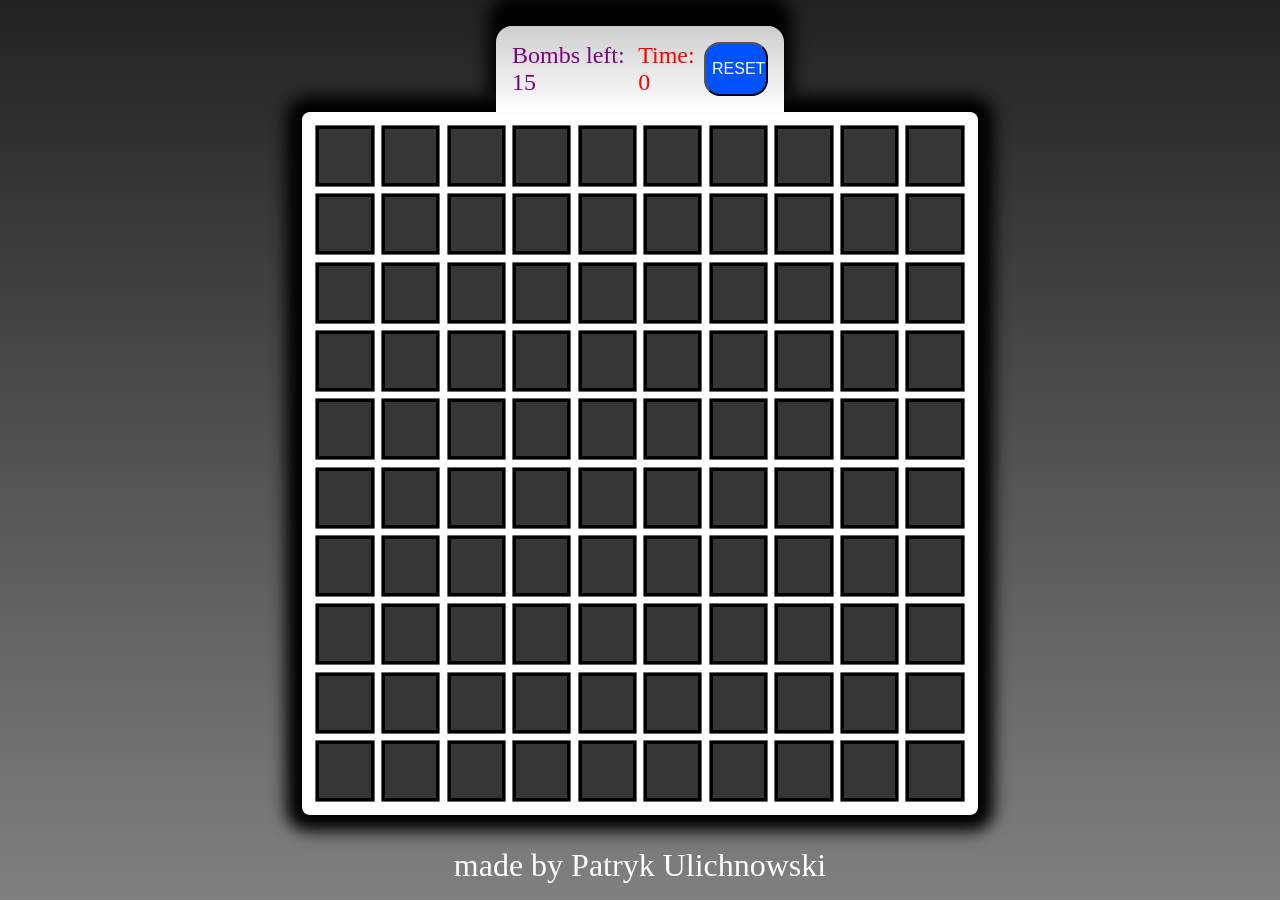
<file: index.html>
<!DOCTYPE html>
<html lang="en">

<head>
    <meta charset="UTF-8">
    <meta http-equiv="X-UA-Compatible" content="IE=edge">
    <meta name="viewport" content="width=device-width, initial-scale=1.0">
    <title>Document</title>
    <link href="style.css" rel='stylesheet'>
    <script async defer src='script.js'></script>
</head>

<body onload="AddListeners()">
    <div class='up'>
        <div class="flexwrap">
            <div id='ilebomb'></div>
            <div id='czas' class="time">
                <!-- <img src="grafika/clock.svg" alt=""> -->
                Time: 0
            </div>
            <button onclick="Restart()" class='resetB'>RESET</button>
        </div>
    </div>
    <div class='game'>
        <div class='plansza'>
            <div class='rzad'>
                <div class='kafelek' id='square'></div>
                <div class='kafelek' id='square'></div>
                <div class='kafelek' id='square'></div>
                <div class='kafelek' id='square'></div>
                <div class='kafelek' id='square'></div>
                <div class='kafelek' id='square'></div>
                <div class='kafelek' id='square'></div>
                <div class='kafelek' id='square'></div>
                <div class='kafelek' id='square'></div>
                <div class='kafelek' id='square'></div>
            </div>
            <div class='rzad'>
                <div class='kafelek' id='square'></div>
                <div class='kafelek' id='square'></div>
                <div class='kafelek' id='square'></div>
                <div class='kafelek' id='square'></div>
                <div class='kafelek' id='square'></div>
                <div class='kafelek' id='square'></div>
                <div class='kafelek' id='square'></div>
                <div class='kafelek' id='square'></div>
                <div class='kafelek' id='square'></div>
                <div class='kafelek' id='square'></div>
            </div>
            <div class='rzad'>
                <div class='kafelek' id='square'></div>
                <div class='kafelek' id='square'></div>
                <div class='kafelek' id='square'></div>
                <div class='kafelek' id='square'></div>
                <div class='kafelek' id='square'></div>
                <div class='kafelek' id='square'></div>
                <div class='kafelek' id='square'></div>
                <div class='kafelek' id='square'></div>
                <div class='kafelek' id='square'></div>
                <div class='kafelek' id='square'></div>
            </div>
            <div class='rzad'>
                <div class='kafelek' id='square'></div>
                <div class='kafelek' id='square'></div>
                <div class='kafelek' id='square'></div>
                <div class='kafelek' id='square'></div>
                <div class='kafelek' id='square'></div>
                <div class='kafelek' id='square'></div>
                <div class='kafelek' id='square'></div>
                <div class='kafelek' id='square'></div>
                <div class='kafelek' id='square'></div>
                <div class='kafelek' id='square'></div>
            </div>
            <div class='rzad'>
                <div class='kafelek' id='square'></div>
                <div class='kafelek' id='square'></div>
                <div class='kafelek' id='square'></div>
                <div class='kafelek' id='square'></div>
                <div class='kafelek' id='square'></div>
                <div class='kafelek' id='square'></div>
                <div class='kafelek' id='square'></div>
                <div class='kafelek' id='square'></div>
                <div class='kafelek' id='square'></div>
                <div class='kafelek' id='square'></div>
            </div>
            <div class='rzad'>
                <div class='kafelek' id='square'></div>
                <div class='kafelek' id='square'></div>
                <div class='kafelek' id='square'></div>
                <div class='kafelek' id='square'></div>
                <div class='kafelek' id='square'></div>
                <div class='kafelek' id='square'></div>
                <div class='kafelek' id='square'></div>
                <div class='kafelek' id='square'></div>
                <div class='kafelek' id='square'></div>
                <div class='kafelek' id='square'></div>
            </div>
            <div class='rzad'>
                <div class='kafelek' id='square'></div>
                <div class='kafelek' id='square'></div>
                <div class='kafelek' id='square'></div>
                <div class='kafelek' id='square'></div>
                <div class='kafelek' id='square'></div>
                <div class='kafelek' id='square'></div>
                <div class='kafelek' id='square'></div>
                <div class='kafelek' id='square'></div>
                <div class='kafelek' id='square'></div>
                <div class='kafelek' id='square'></div>
            </div>
            <div class='rzad'>
                <div class='kafelek' id='square'></div>
                <div class='kafelek' id='square'></div>
                <div class='kafelek' id='square'></div>
                <div class='kafelek' id='square'></div>
                <div class='kafelek' id='square'></div>
                <div class='kafelek' id='square'></div>
                <div class='kafelek' id='square'></div>
                <div class='kafelek' id='square'></div>
                <div class='kafelek' id='square'></div>
                <div class='kafelek' id='square'></div>
            </div>
            <div class='rzad'>
                <div class='kafelek' id='square'></div>
                <div class='kafelek' id='square'></div>
                <div class='kafelek' id='square'></div>
                <div class='kafelek' id='square'></div>
                <div class='kafelek' id='square'></div>
                <div class='kafelek' id='square'></div>
                <div class='kafelek' id='square'></div>
                <div class='kafelek' id='square'></div>
                <div class='kafelek' id='square'></div>
                <div class='kafelek' id='square'></div>
            </div>
            <div class='rzad'>
                <div class='kafelek' id='square'></div>
                <div class='kafelek' id='square'></div>
                <div class='kafelek' id='square'></div>
                <div class='kafelek' id='square'></div>
                <div class='kafelek' id='square'></div>
                <div class='kafelek' id='square'></div>
                <div class='kafelek' id='square'></div>
                <div class='kafelek' id='square'></div>
                <div class='kafelek' id='square'></div>
                <div class='kafelek' id='square'></div>
            </div>
        </div>
    </div>
    <footer>
        <p>made by Patryk Ulichnowski</p>
    </footer>
</body>

</html>
</file>
<file: style.css>
body{
    margin: 0;
    background-image: linear-gradient(to bottom,#222,grey);
    color: white;
    /* display: inline-block;     */
    height: 100vh;
}
.up{
    display: flex;
    justify-content: center;
}
#ilebomb{
    font-size:1.5em;
}
#czas > img{
    width:50px;
    height:50px;
}
#czas{
    font-size:1.5em;
    /* background: white; */
}
.flexwrap{
    display:flex;
    padding:1em;
    width:100%;
    margin-top:2%;
    /* background: rgb(207, 206, 206); */
    background-image: linear-gradient(to top,white,rgb(207, 206, 206));
    width: 20vw;
    color:purple;
    justify-content: space-around;
    border-radius: 1em 1em 0 0;
    z-index: 2;
    box-shadow: 0 -1.4em 1em 0.5em black;

}
.time{
    color:red;
}
.resetB{
    border-radius: 1em;
    background: rgb(0, 81, 255);
    color: white;
    width: 5vw;
    height: 2wh;
    font-size: 1rem;
}
.game{
    display: flex;
    justify-content: center;
}
.kafelek{
    font-weight:bold;
    background-color: rgb(54, 54, 54);
    width: 4vw;
    height: 6vh;
    margin: 0.2em;
    color:black;
    text-align: center;
    font-size: 4vh;
    display:flex;
    justify-content: center; 
    align-items: center;
    box-shadow: 0 0 0 0.1em black;
}
.kafelek:hover{
    background: rgb(97, 96, 96);
}
.plansza{
    z-index: 1;
    display: inline-block;
    background-color: white;
    background-size: inherit;
    justify-content: center;
    padding: 10px;
    border-radius: 0.5em;
    box-shadow: 0 0 1em 1em black;
}
.rzad{
    display: flex;
}
footer{
    display: flex;
    align-items: flex-end;
    justify-content: center;
    height: auto;
    font-size: 2rem;
    text-align: center;
    position: fixed;
    /* background: grey;  */
    color: white;
    margin: 0 0 0 0;
    width: 100vw;
}
footer > p{
    margin-bottom: 0;
}
.resetB:hover{
    background: rgb(4, 1, 180);
}
</file>
